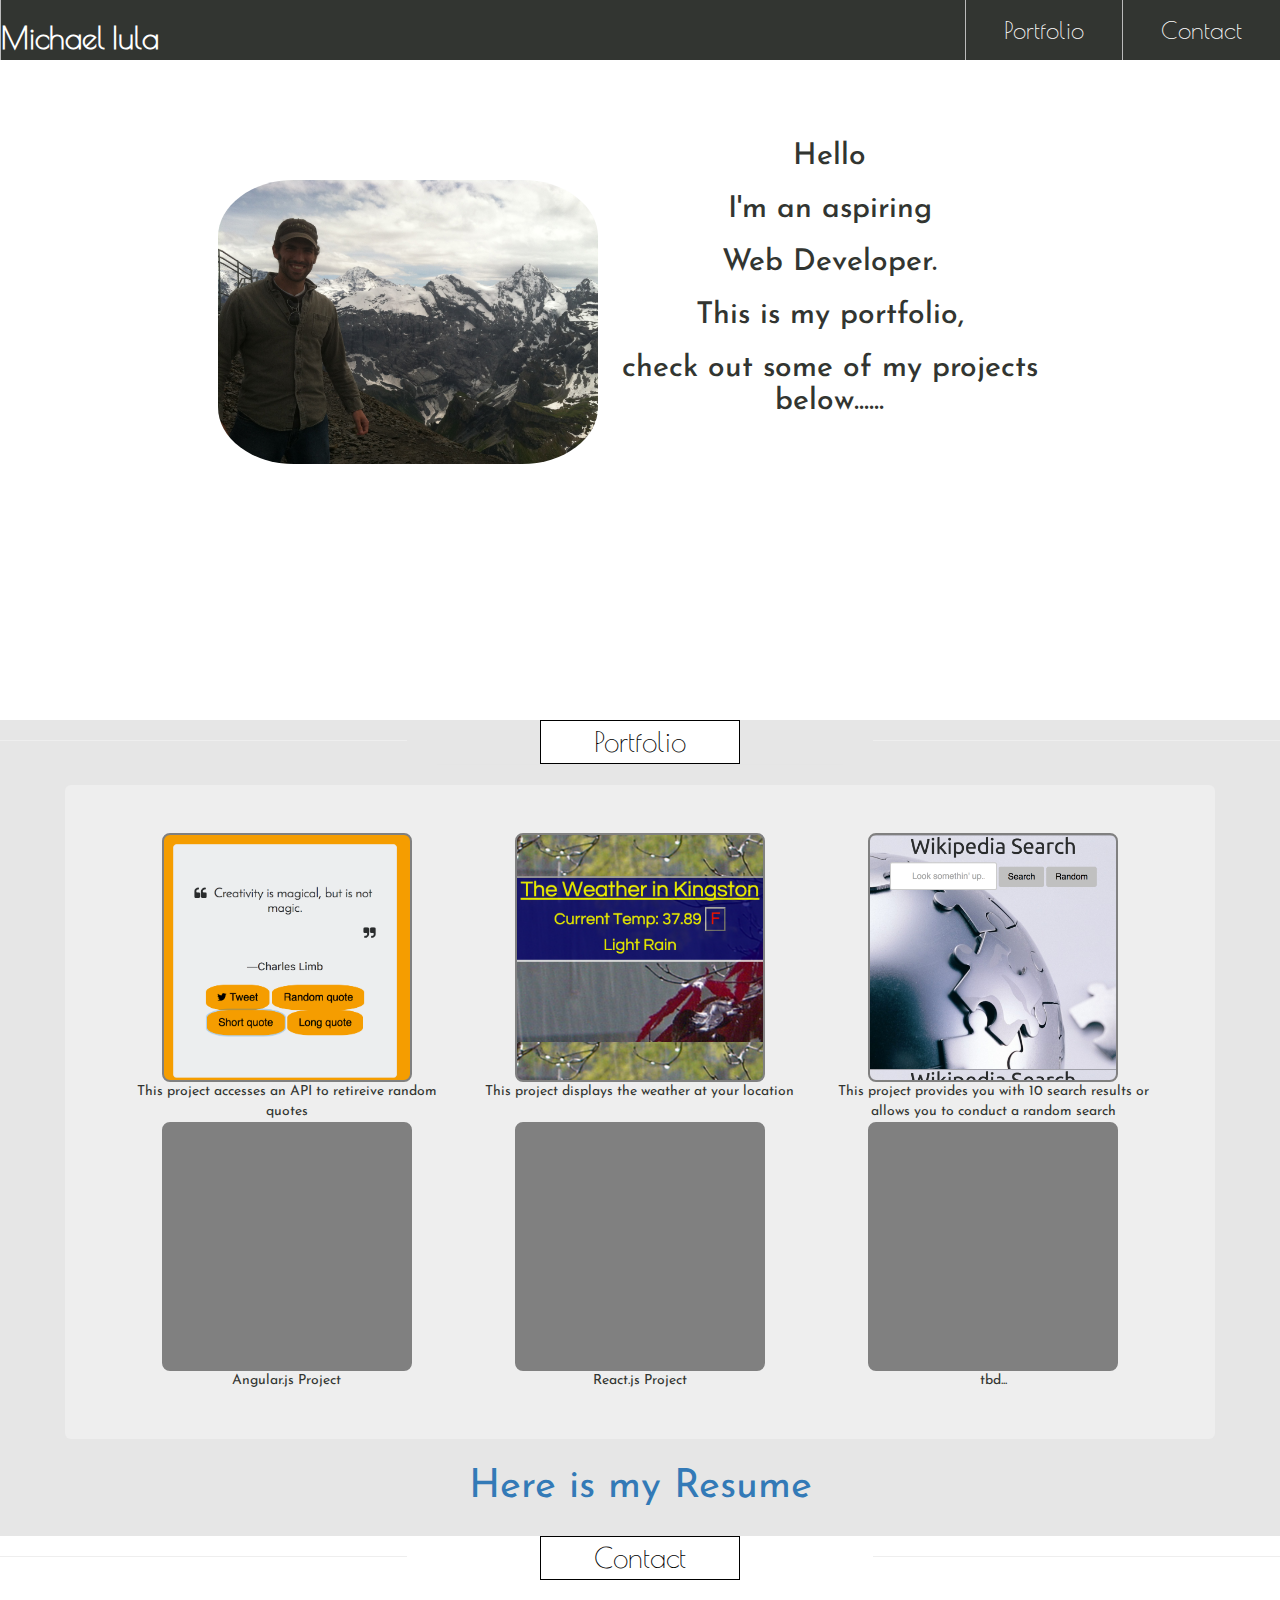
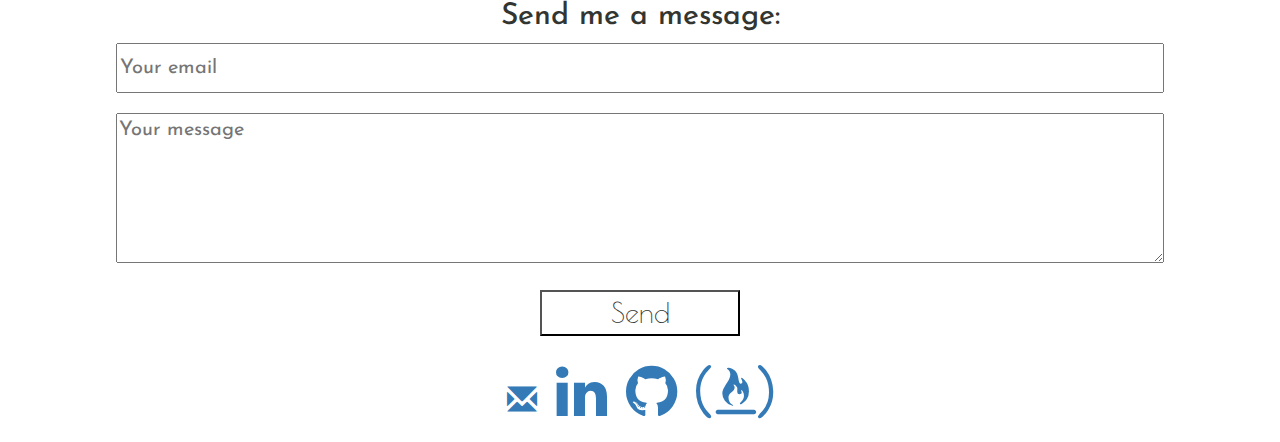
<file: index.html>
<!DOCTYPE html>
<html>
    <head>
        <meta charset="utf-8">
        <title>Portfolio</title>
        <link href="https://fonts.googleapis.com/css?family=Bungee+Hairline|Josefin+Sans|Poiret+One|Raleway|Marvel|Syncopate" rel="stylesheet">
        <link rel="stylesheet" href="css/main.css">
	<link rel="stylesheet" href="https://maxcdn.bootstrapcdn.com/bootstrap/3.2.0/css/bootstrap.min.css">
        
        <link rel="stylesheet" href="https://cdnjs.cloudflare.com/ajax/libs/font-awesome/4.7.0/css/font-awesome.min.css">
    </head>
    <body>

        <div>
  			<ul>
    			<li><a href="#contact">Contact</a></li>
    			
    			<li><a href="#portfolio">Portfolio</a></li>
    			
    			<li><span>Michael <span>Iula</span></span>
    			</li>
  			</ul>

  		</div>	
  		

  		<div>
			<div class="row">
				<div class="col-md-2"> </div>
  				<div class="col-md-8">
  					<div>
  						<img src="images/IMG_3046.jpg">
  						<h2 class= "first"> Hello</h2>
  						<h2 class = "second"> I'm an aspiring</h2>
  						<h2 class = "third"> Web Developer.</h2>
  						<h2 class = "fourth"> This is my portfolio, </h2>
  						<h2 class = "fifth"> check out some of my projects below...<span class= "flash">...</span></h2>
  					</div>
  				</div>
  				<div class="col-md-2"></div>
			</div>
  		</div>


  		<div class="pg2" id="portfolio">
  			<div class="row">
  				<div class="col-md-4"><hr></div>
  				<div class="col-md-4"><legend>
  				<a href="#portfolio"><button class="button button1"> Portfolio </button></a>
  				</legend>
  				</div>
  				<div class="col-md-4"><hr></div>
  			</div>
  			<div class="container-fluid">
  				<div class="jumbotron" >
  					<div class="row r1">

  						<div class="col-md-4"> 
  							<a href ="random-quote/index.html">
    						<div class="portfoliobox1">
      							<div class="insidebox1">Random Quote Machine</div>
    						</div>
  							</a>
  					   This project accesses an API to retireive random quotes
  						</div>

  						<div class="col-md-4">
  							<a href ="weather-app/index.html">
                			<div class ="portfoliobox2">
                  				<div class = "insidebox1"> Weather App</div>
  						  	</div>
                			</a>
                		This project displays the weather at your location
              			</div>

  						<div class="col-md-4"> 
  							<a href="wiki-viewer/index.html">
                			<div class="portfoliobox3">
                    			<div class="insidebox1">Wiki Searcher</div>
                			</div>
                			</a>
                			This project provides you with 10 search results or allows you to conduct a random search
  						</div>

  					</div>

  					<div class="row r1">

  						<div class="col-md-4"> 
  							
    						<div class="portfoliobox4">
      							<div class="insidebox1">Coming Soon</div>
    						</div>
  							
  					   Angular.js Project
  						</div>

  						<div class="col-md-4">
  							
                			<div class ="portfoliobox4">
                  				<div class = "insidebox1"> Coming soon</div>
  						  	</div>
                			
                		React.js Project
              			</div>

  						<div class="col-md-4"> 
  							
                			<div class="portfoliobox4">
                    			<div class="insidebox1">Coming Soon</div>
                			</div>
                			
                			tbd...
  						</div>

  					</div>
  				</div>

  				<div class="row r1 resume"><a href="Resumesept2017.pdf" target="_blank" >Here is my Resume</a><br> 
          </div>
  			</div>
    	</div>

    	<div class="pg3" id="contact">
    		<div class="row r1">
  				<div class="col-md-4"><hr></div>
  				<div class="col-md-4">
  					<a href="#contact"><button class="button button1"> Contact </button></a>
  				
  				</div>
  				<div class="col-md-4"><hr></div>
  			</div>
  			<div class="row r1">
  				 <h2>Send me a message:</h2>
  				<form method="POST" action="https://formspree.io/michaeliula2@gmail.com">
  					<input type="email" name="email" placeholder="Your email"><br><br>
  					<textarea name="message" placeholder="Your message"></textarea><br><br>
  					<button type="submit">Send</button>
				
				
				</form>
				<div class= "row r1 links">
				<a href="mailto:michaeliula2@gmail.com" target="_blank">
				<span class="glyphicon glyphicon-envelope"></span></a>
				<a href="https://linkedin.com/in/michael-iula-b06043138" target="_blank">
				<i class="fa fa-linkedin" aria-hidden="true"></i></a>
				<a href="https://github.com/michaeliula2" target="_blank">
				<i class="fa fa-github" aria-hidden="true"></i></a>
				<a href="https://www.freecodecamp.com/michaeliula2" target="_blank">
				<i class="fa fa-free-code-camp" aria-hidden="true"></i></a>
			</div>
  			</div>
  
  		
    </body>

</html>
</file>
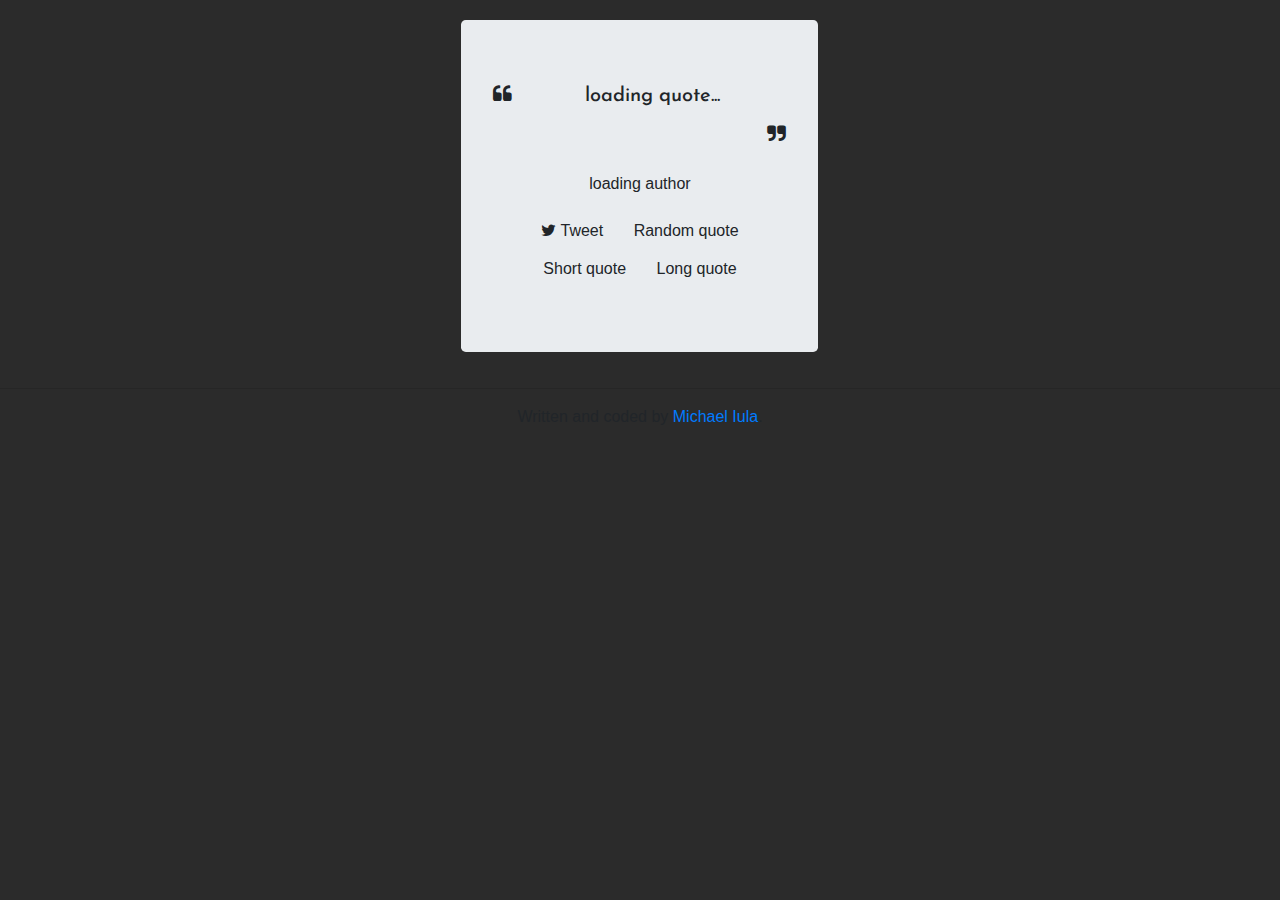
<file: random-quote/index.html>
<!DOCTYPE html>
<html >
<head>
  <meta charset="UTF-8">
  <title>Random Quote Machine</title>
  <link rel="stylesheet" href="https://cdnjs.cloudflare.com/ajax/libs/font-awesome/4.7.0/css/font-awesome.min.css">
  
  <link rel='stylesheet prefetch' href='https://cdnjs.cloudflare.com/ajax/libs/twitter-bootstrap/4.0.0-alpha.6/css/bootstrap.min.css'>

      <link rel="stylesheet" href="css/style.css">

  
</head>

<body>
  <body>
<div class = "container-fluid">
  <div class = "row">
    <div class = "col-md-4">
    </div>
    <div class = "col-md-4">
      <div class = "jumbotron">
        <div class = "jumbotronContent">
          <div id="quoteBox" class= "text-center">
            <h5><i class = "fa fa-quote-left fa-pull-left"></i>
            <p id="quoteText">loading quote...</p>
            <i class="fa fa-quote-right fa-pull-right"></i></h2><br><br>
            <p id="quoteAuthor">loading author</p>
            </h4>
        </div>
        
<!----------Buttons-->
      <span></span>
<div class= "text-center">
 <button id="tweetButton" class="btn"><i class="fa fa-twitter" id="twitterIcon"></i> Tweet</button>
	<button id="randomQuoteButton" class="btn"> Random quote</button>
  <button id="shortQuoteButton" class="btn"> Short quote</button>
<button id="longQuoteButton" class="btn"> Long quote</button>
  </div>
</div>
</div>
</div>
  </div>
  </div>
</body>
<footer class="text-center">
    <hr>
    <p>Written and coded by <a href="https://www.freecodecamp.com/michaeliula2" target="_blank">Michael Iula</a>.</p>
  </footer>
  <script src='https://cdnjs.cloudflare.com/ajax/libs/twitter-bootstrap/4.0.0-alpha.6/js/bootstrap.min.js'></script>
<script src='https://cdnjs.cloudflare.com/ajax/libs/jquery/3.1.1/jquery.min.js'></script>

    <script src="js/index.js"></script>

</body>
</html>
</file>
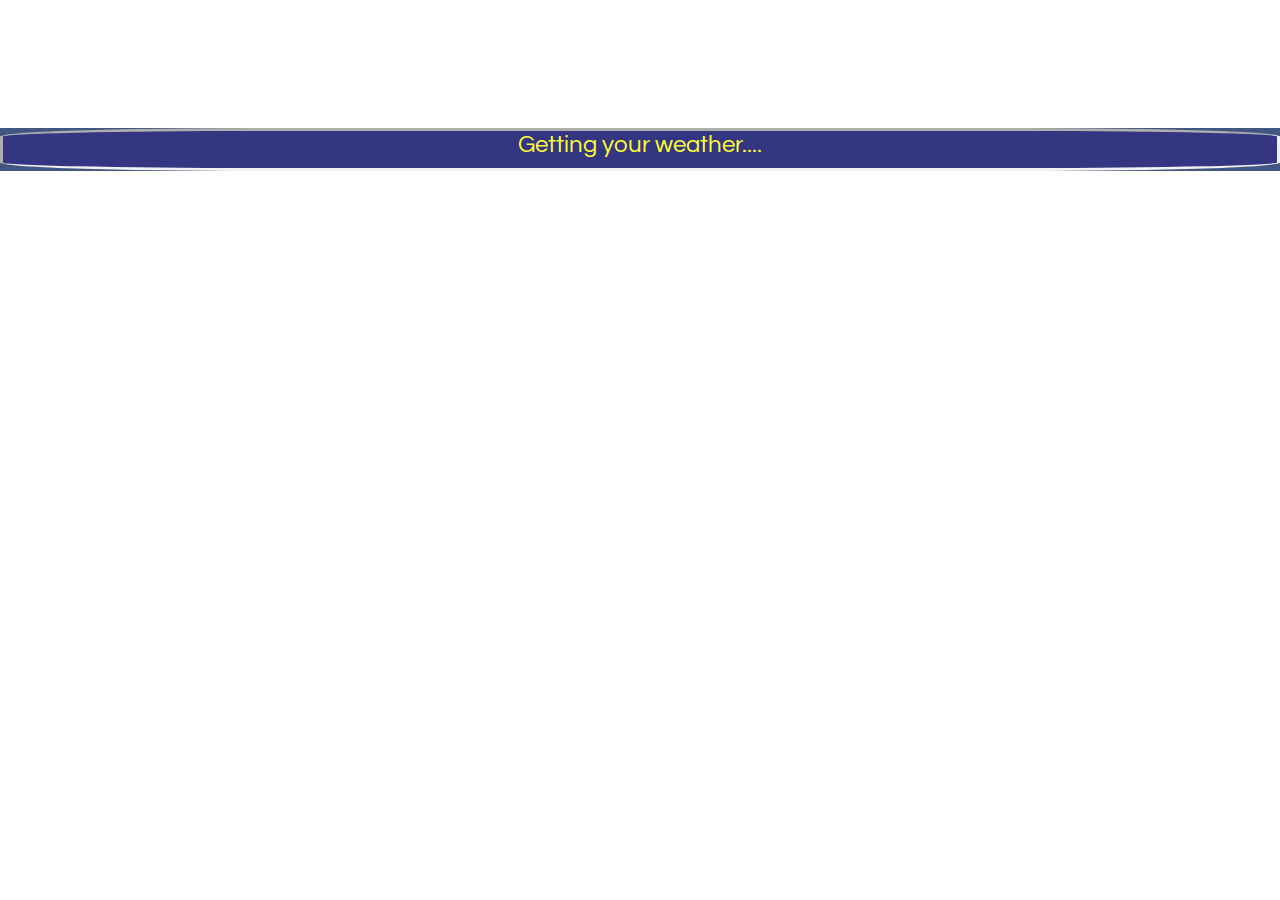
<file: weather-app/index.html>
<!DOCTYPE html>
<html >
<head>
  <meta charset="UTF-8">
  <title>Weather app</title>
  
  
  <link rel='stylesheet prefetch' href='https://cdnjs.cloudflare.com/ajax/libs/twitter-bootstrap/4.0.0-alpha.6/css/bootstrap.min.css'>

      <link rel="stylesheet" href="css/style.css">

  
</head>

<body>
  <head>
  <script src="https://ajax.googleapis.com/ajax/libs/jquery/2.2.4/jquery.min.js"></script>
  <link href="https://fonts.googleapis.com/css?family=Questrial" rel="stylesheet">
</head>

<body>
  <div class="wrapper">
    <div class = "well"
    <div class="outputBox">
      <h4 class="textOut">Getting your weather....</h4>
    </div>
  </div>
  </div>
</body>
  <script src='https://cdnjs.cloudflare.com/ajax/libs/jquery/3.1.1/jquery.min.js'></script>
<script src='https://cdnjs.cloudflare.com/ajax/libs/twitter-bootstrap/4.0.0-alpha.6/js/bootstrap.min.js'></script>

    <script src="js/index.js"></script>

</body>
</html>
</file>
<file: css/main.css>
/*-------------different settings for small screen--------*/
@media screen and (max-width: 500px) {
    h2 {
        font-size:  130% !important;
        display: inline-flex;
    }
    li{
    	font-size:15px !important;
    	float: left !important;
    }

    .name{
    	opacity: 1 !important;
  		font-size: 30px;
    }

    img{
    	width:340px !important;
    	margin-left: 30px;
    }

    span{
    	font-size: 23px !important;
    }

    

    .row{
    	margin-top: 65px !important;
    }



}

/*-------------Nav bar -----------*/
ul  {
  list-style-type: none;
  margin: 0;
  padding: 0;
  overflow:  hidden;
  background-color: #323531;
  position: fixed;
  top: 0;
  width: 100%;
  height:  60px;
  z-index: 9999;
}

li{
  float: right;
  border-left: 1px solid #bbb;
  font-family: poiret one;
  font-size:  24px;
}

li:last-child{
  float: left;
  font-size: 45px;
  color: white;
  font-weight: bold;
}

li a {
  display: block;
  color: white;
  text-align: center;
  padding: 13px 38px;
  
}

li a:hover {
  background-color: #f2f2f2;
  font-weight: ;
  color: #323531;
}

/*------------End of Nav Bar------------*/



h2{
	font-family: josefin sans !important;
}

.row {
	text-align: center;
	color: #323531;
	margin-top: 120px;
	font-family:  josefin sans;
}

span{
	font-size: 30px;
}

/*--------blink code--------*/
.flash{
	animation: blink 3s;
    animation-iteration-count: infinite;
    }
@keyframes blink {
    0% {
        opacity: 1;
    }
    50% {
        opacity: 0;
    }
    100% {
        opacity: 1;
    }
}

/*Fade in code*/
@keyframes fadein {
    from { opacity: 0; }
    to   { opacity: 1; }
}

/* Firefox < 16 */
@-moz-keyframes fadein {
    from { opacity: 0; }
    to   { opacity: 1; }
}

/* Safari, Chrome and Opera > 12.1 */
@-webkit-keyframes fadein {
    from { opacity: 0; }
    to   { opacity: 1; }
}

/* Internet Explorer */
@-ms-keyframes fadein {
    from { opacity: 0; }
    to   { opacity: 1; }
}

/* Opera < 12.1 */
@-o-keyframes fadein {
    from { opacity: 0; }
    to   { opacity: 1; }
}



.first{
	-webkit-animation: fadein 3s; /* Safari, Chrome and Opera > 12.1 */
       -moz-animation: fadein 3s; /* Firefox < 16 */
        -ms-animation: fadein 3s; /* Internet Explorer */
         -o-animation: fadein 3s; /* Opera < 12.1 */
            animation: fadein 3s;
    }

 .second{
 	-webkit-animation: fadein 6s; 
       -moz-animation: fadein 6s; 
        -ms-animation: fadein 6s; 
         -o-animation: fadein 6s; 
            animation: fadein 6s;
 }

 .third{
 	-webkit-animation: fadein 9s; 
       -moz-animation: fadein 9s; 
        -ms-animation: fadein 9s; 
         -o-animation: fadein 9s; 
            animation: fadein 9s;
 }

 .fourth{
 	-webkit-animation: fadein 12s; 
       -moz-animation: fadein 12s; 
        -ms-animation: fadein 12s; 
         -o-animation: fadein 12s; 
            animation: fadein 12s;
 }

 .fifth{
 	-webkit-animation: fadein 15s; 
       -moz-animation: fadein 15s; 
        -ms-animation: fadein 15s; 
         -o-animation: fadein 15s; 
            animation: fadein 15s;
 }
/*------------End Fade in code------------*/


img{
width: 380px;
float: left;
margin-top: 40px;
border-radius: 20%;
}

/*----------sets background for --- page--------*/
.pg2{
	margin-top: 20%;
	background-color: #e6e6e6;
}

button{
	text-align: center;
	background-color: white;
	font-family: poiret one !important;
	font-size: 28px !important;
	width: 200px;
}

.button1 {
    background-color: white; 
    color: black; 
    border: 1px solid black;
}

.button1:hover {
    background-color: #323531;
    color: white;
}

.jumbotron{
	margin-right: 50px;
	margin-left: 50px;
	margin-bottom: 0px !important;

}

.portfoliobox1 {
  height: 249px;
  width: 250px;
  border: 2px solid grey;
  margin: 0 auto;
  color: transparent;
  border-radius: 8px;
  font-family: raleway;
  font-size: 20px;
  transition-duration: .8s;
  text-align: center;
  background-image: url("/images/randomquote.PNG");
  background-size: 100%;
  background-color: grey;
}

.portfoliobox2 {
  height: 249px;
  width: 250px;
  border: 2px solid grey;
  margin: 0 auto;
  color: transparent;
  border-radius: 8px;
  font-family: raleway;
  font-size: 20px;
  transition-duration: .8s;
  text-align: center;
  background-image: url("/images/weatherApp.png");
  background-size: 100%;
  background-color: grey;
}
.portfoliobox3 {
  height: 249px;
  width: 250px;
  border: 2px solid grey;
  margin: 0 auto;
  color: transparent;
  border-radius: 8px;
  font-family: raleway;
  font-size: 20px;
  transition-duration: .8s;
  text-align: center;
  background-image: url("/images/wikiPic.png");
  background-size: 100%;
  background-color: grey;
}

.portfoliobox4 {
  height: 249px;
  width: 250px;
  border: 2px solid grey;
  margin: 0 auto;
  color: transparent;
  border-radius: 8px;
  font-family: raleway;
  font-size: 20px;
  transition-duration: .8s;
  text-align: center;
  background-image: url("http://yatiyamie.com/wp-content/uploads/COMING-SOON.jpg");
  background-size: 100%;
  background-color: grey;
}


.insidebox1 {
  transition-duration: .4s;
  font-size: 20px;
  font-family: poiret one;
}

.portfoliobox1:hover .insidebox1 {
  width: 100%;
  height: 86px;
  color: white;
  background-color: black;
  border-radius: 6px 6px 0px 0px;
  opacity: .8;
}
  .portfoliobox2:hover .insidebox1 {
  width: 100%;
  height: 86px;
  color: white;
  background-color: black;
  border-radius: 6px 6px 0px 0px;
  opacity: .8;
}

.portfoliobox3:hover .insidebox1 {
  width: 100%;
  height: 86px;
  color: white;
  background-color: black;
  border-radius: 6px 6px 0px 0px;
  opacity: .8;
}

.portfoliobox4:hover .insidebox1 {
  width: 100%;
  height: 86px;
  color: white;
  background-color: black;
  border-radius: 6px 6px 0px 0px;
  opacity: .8;
}

.r1{
	margin-top: 0 !important;
}

.resume{
	margin: 20px !important;
	font-size: 40px;
}

input{
	height: 50px;
	width: 80%;
	font-size: 20px !important;
}

textarea{
	height: 150px;
	width: 80%;
	font-size: 20px !important;
}

.links{
	margin-top: 20px !important;
	font-size: 60px;
	color: grey;
}
</file>
<file: random-quote/css/style.css>
@import url('https://fonts.googleapis.com/css?family=Josefin+Sans');

body{
  background:#2B2B2B
}

.jumbotron{
  margin: 5%;
}
#quoteText{
  font-family: 'Josefin Sans', sans-serif;
}

#quoteBox{
  background-color: ;
   
}

.btn {
  border-radius: 30%;
  background-color: 
}

/*
@media screen and (max-width: 480px) {
    .quote {font-size: 3.3vw;}
    
}*/
</file>
<file: weather-app/css/style.css>
body{
  text-align: center;
  color: yellow;
  margin-top: 10%;
  
  font-family: 'Questrial', sans-serif;
}

.wrapper{
  background: rgb(20, 44, 100);
  opacity: 0.8;
  
}

.well{
  background: rgb(2, 4, 100);
  border-radius: 20%;
  border:inset;
}
</file>
